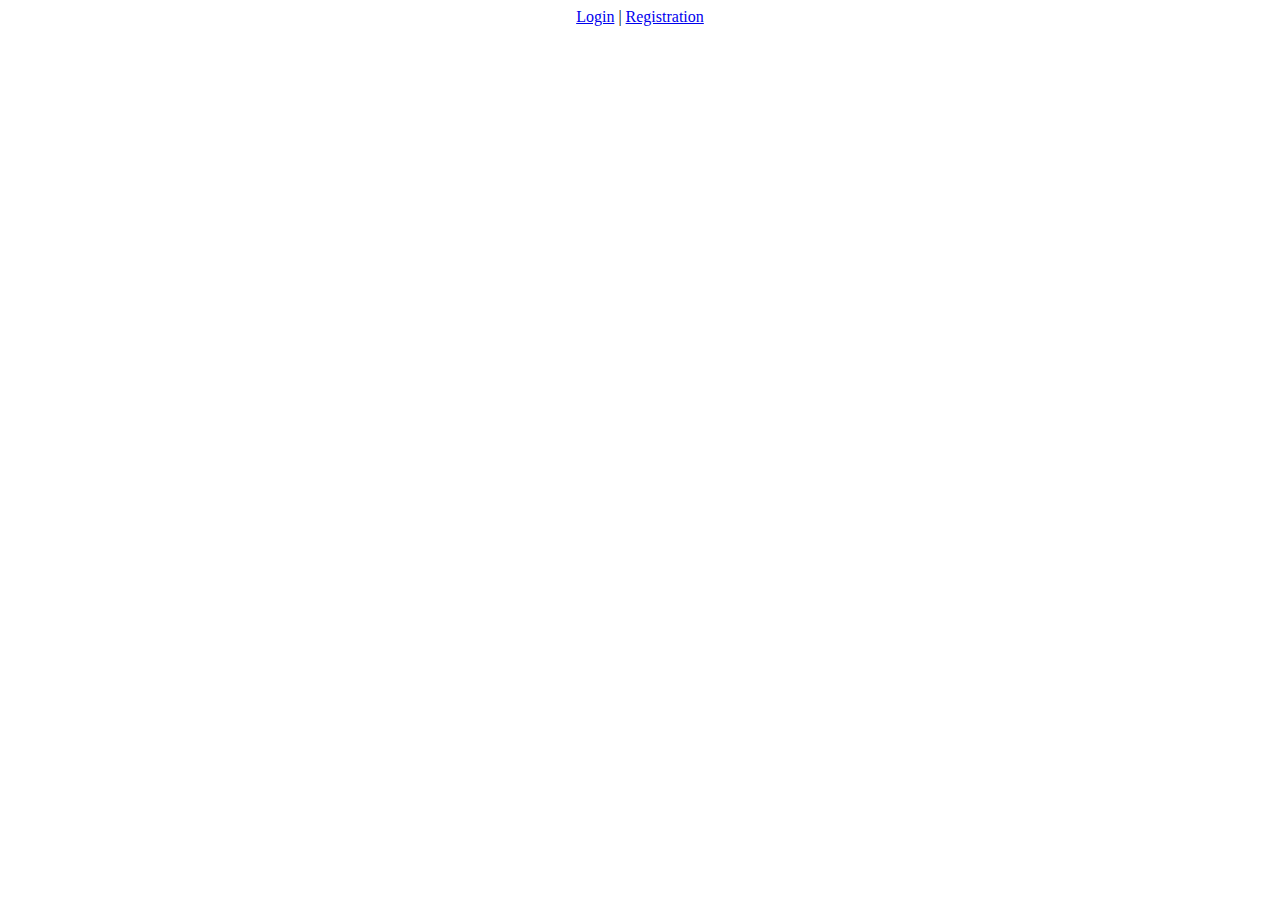
<file: index.html>
<!DOCTYPE html>
<html>
<head>
	<title>Index Page</title>
</head>
<body>
	<center>
			<a href="LOGIN.HTML"> Login</a> | 
			<a href="registration.html"> Registration</a>  		
	</center>
</body>
</html>
</file>
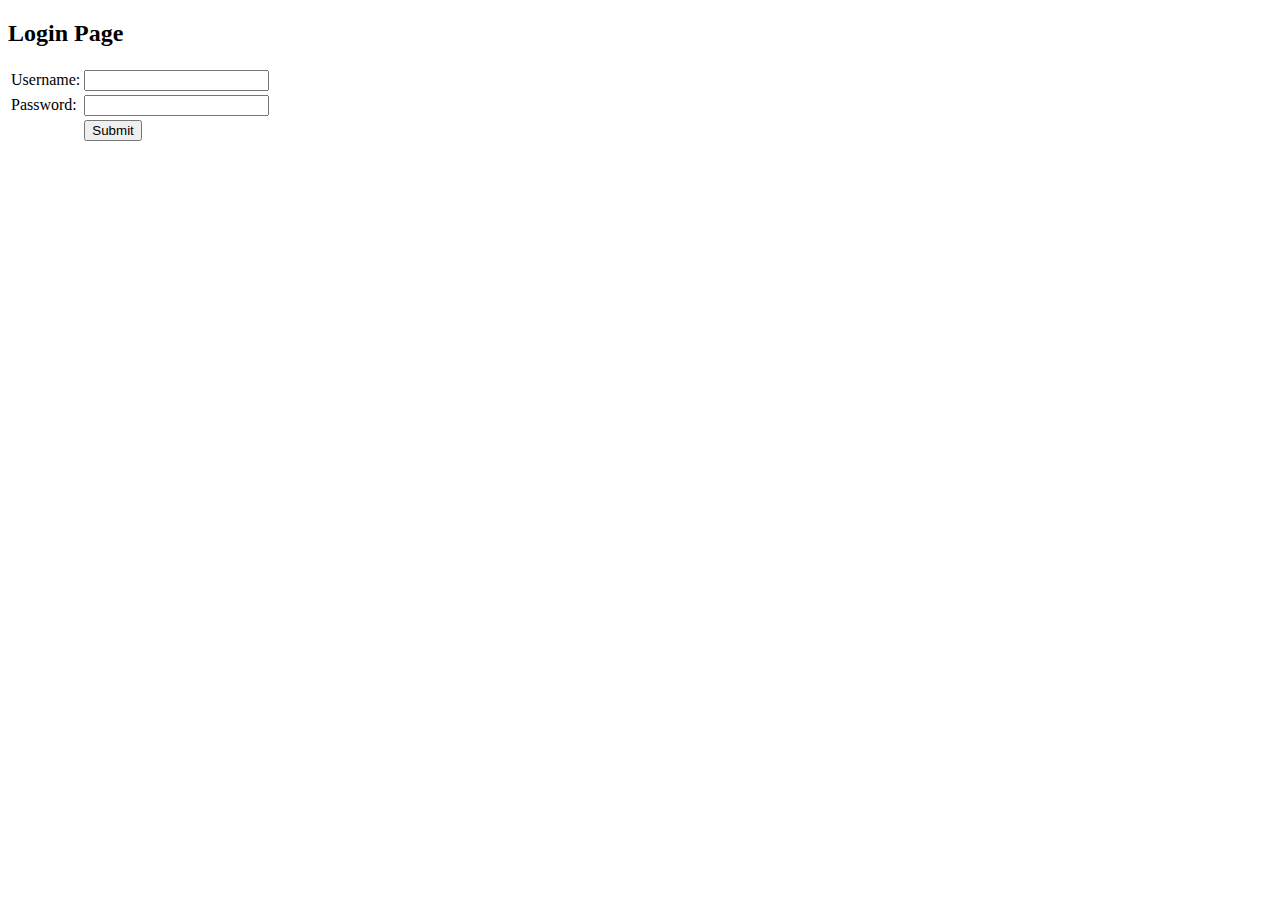
<file: LOGIN.HTML>
<!DOCTYPE html>
<html>
<head>
	<title>login Page</title>
</head>
<body>
	<h2>Login Page</h2>
	<form action="logincheck.php" method="post">
		<table>
			<tr>
				<td>Username:</td>
				<td><input type="text" name="username"></td>
			</tr>
			<tr>
				<td>Password:</td>
				<td><input type="password" name="password"></td>
			</tr>
			<tr>
				<td></td>
				<td><input type="submit" name="submit" value="Submit"></td>
			</tr>
		</table>
	</form>
</body>
</html>
</file>
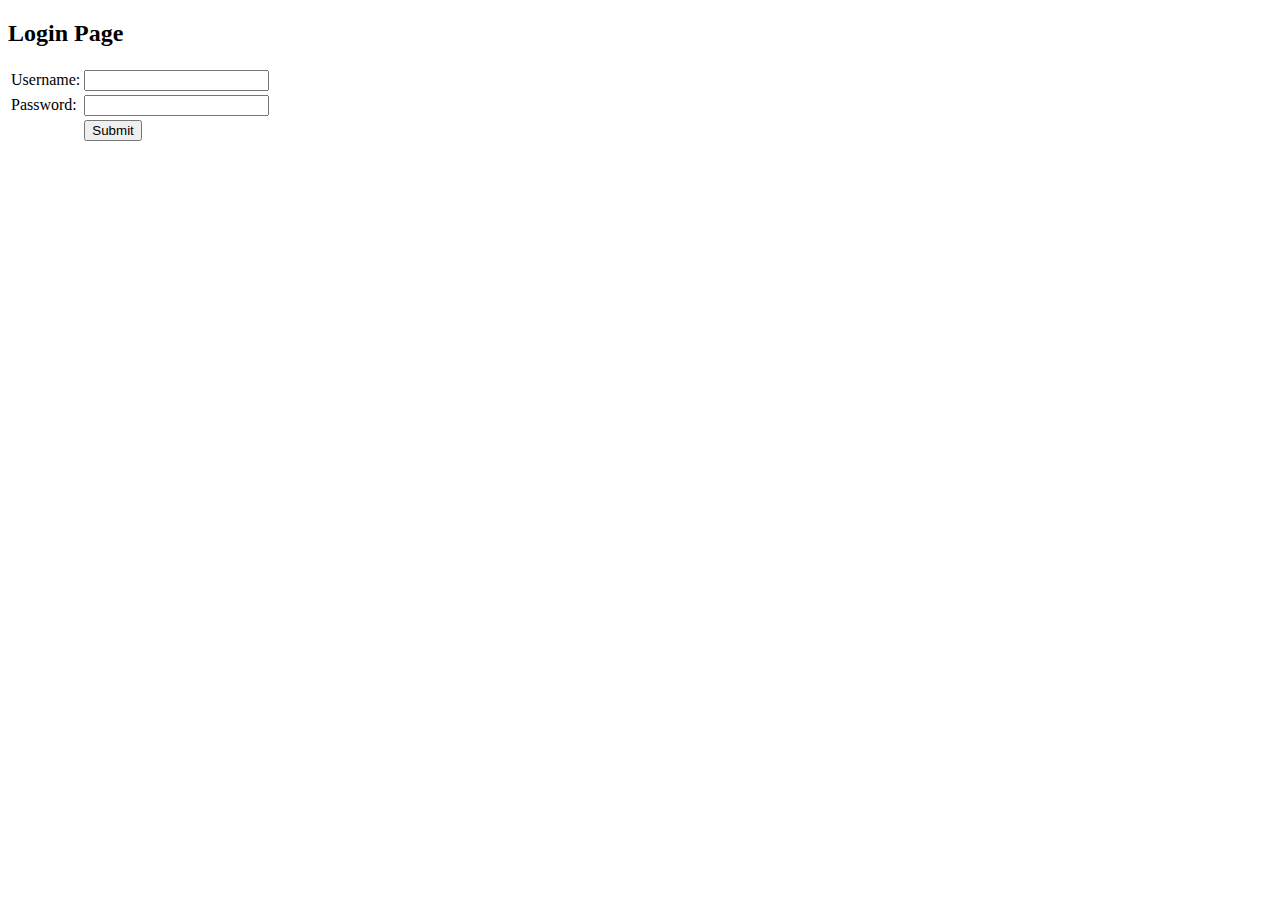
<file: login.html.HTML>
<!DOCTYPE html>
<html>
<head>
	<title>login Page</title>
</head>
<body>
	<h2>Login Page</h2>
	<form action="loginCheck.php" method="post">
		<table>
			<tr>
				<td>Username:</td>
				<td><input type="text" name="username"></td>
			</tr>
			<tr>
				<td>Password:</td>
				<td><input type="password" name="password"></td>
			</tr>
			<tr>
				<td></td>
				<td><input type="submit" name="submit" value="Submit"></td>
			</tr>
		</table>
	</form>
</body>
</html>
</file>
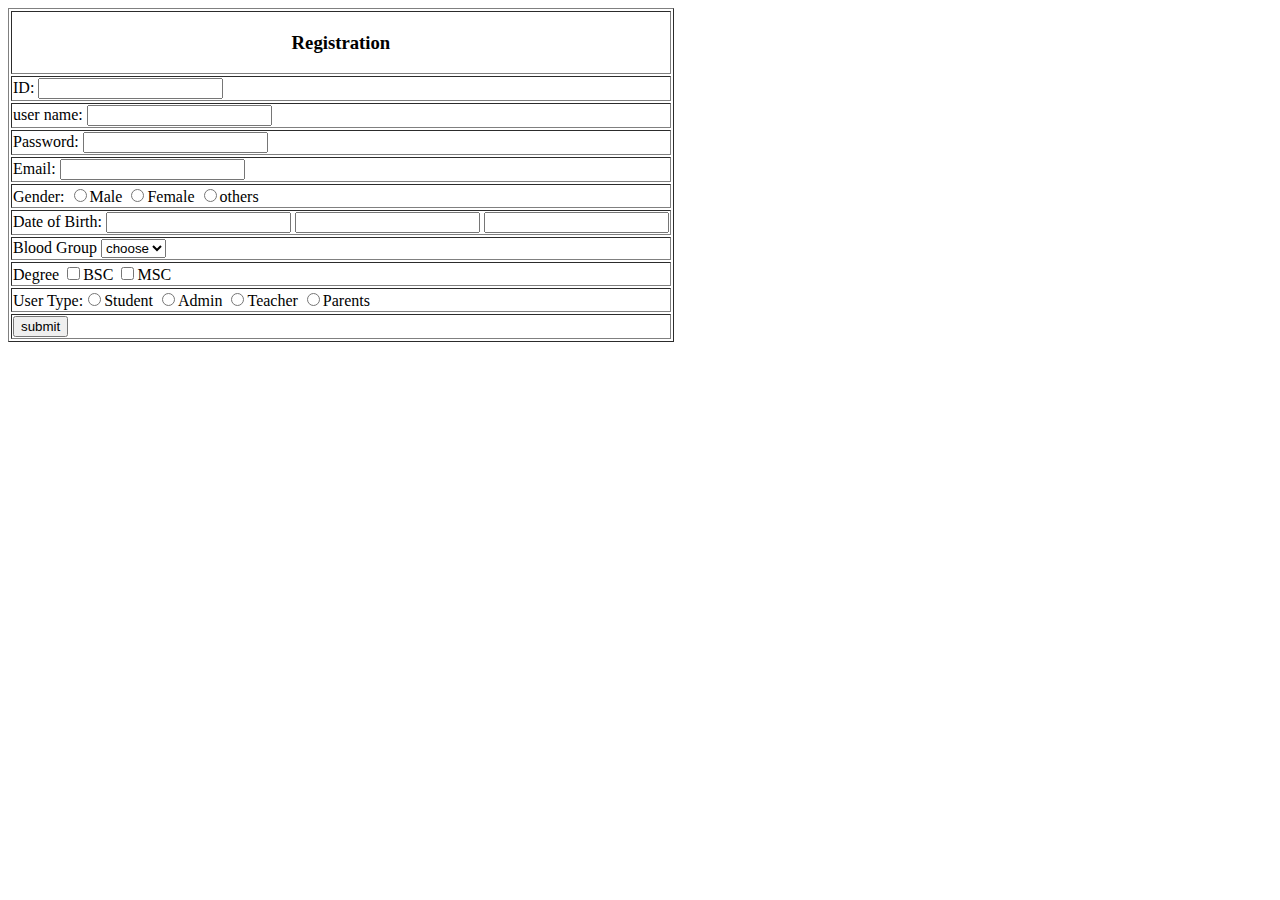
<file: registration.html>
<!DOCTYPE html>
<html>
<head>
	<title></title>
</head>
<body>

<form method="POST" action="regCheck.php">
<table border="1">
	<tr>
		<td colspan="3"><center><h3>Registration</h3></center></td>
	</tr>
	<tr>
		
		<td>
			ID: <input type="text" name="id" value="">
		</td>
		
	</tr>
	<tr>
		
		<td>
			user name: <input type="text" name="username" value="">
		</td>
		
	</tr>
	<tr>
		
		<td>
			Password: <input type="Password" name="password" value="">
		</td>
		
	</tr>
	
	
	<tr>
		
		<td>
			Email: <input type="text" name="email" value=""></td>
		
	</tr>
	<tr>
		
		<td> Gender:
			<input type="radio" name="ugender" value="Male">Male
			<input type="radio" name="ugender" value="Female">Female
			<input type="radio" name="ugender" value="others">others
		</td>
		
	</tr>
	<tr>
		<td>Date of Birth:
			<input type="text" name="day" value="">
			<input type="text" name="month" value="">
			<input type="text" name="year" value="">
		</td>
		
	</tr>
	<tr>
	<td>Blood Group
		<select name="blood" id="blood">
			<option>choose</option>
			<option>A+</option>
			<option>B+</option>
			<option>A-</option>
		</select>
	</td>
	</tr>
	<tr>
		<td>Degree
			
			<input type="checkbox" name="degree">BSC
			<input type="checkbox" name="degree">MSC
		</td>
	</tr>
	<tr>
		
		<td>
			User Type:<input type="radio" name="usertype" value="Student">Student
			<input type="radio" name="usertype" value="Admin">Admin
			<input type="radio" name="usertype" value="Teacher">Teacher
			<input type="radio" name="usertype" value="Parents">Parents
		
		</td>
	
	</tr>

	<tr>
		<td>
	<input type="submit" name="submit" value="submit">
	<!--<a href="login.php">Sign in </a>-->
	
	</td>
	</tr>
</table>
</form>
</body>
</html>
</file>
